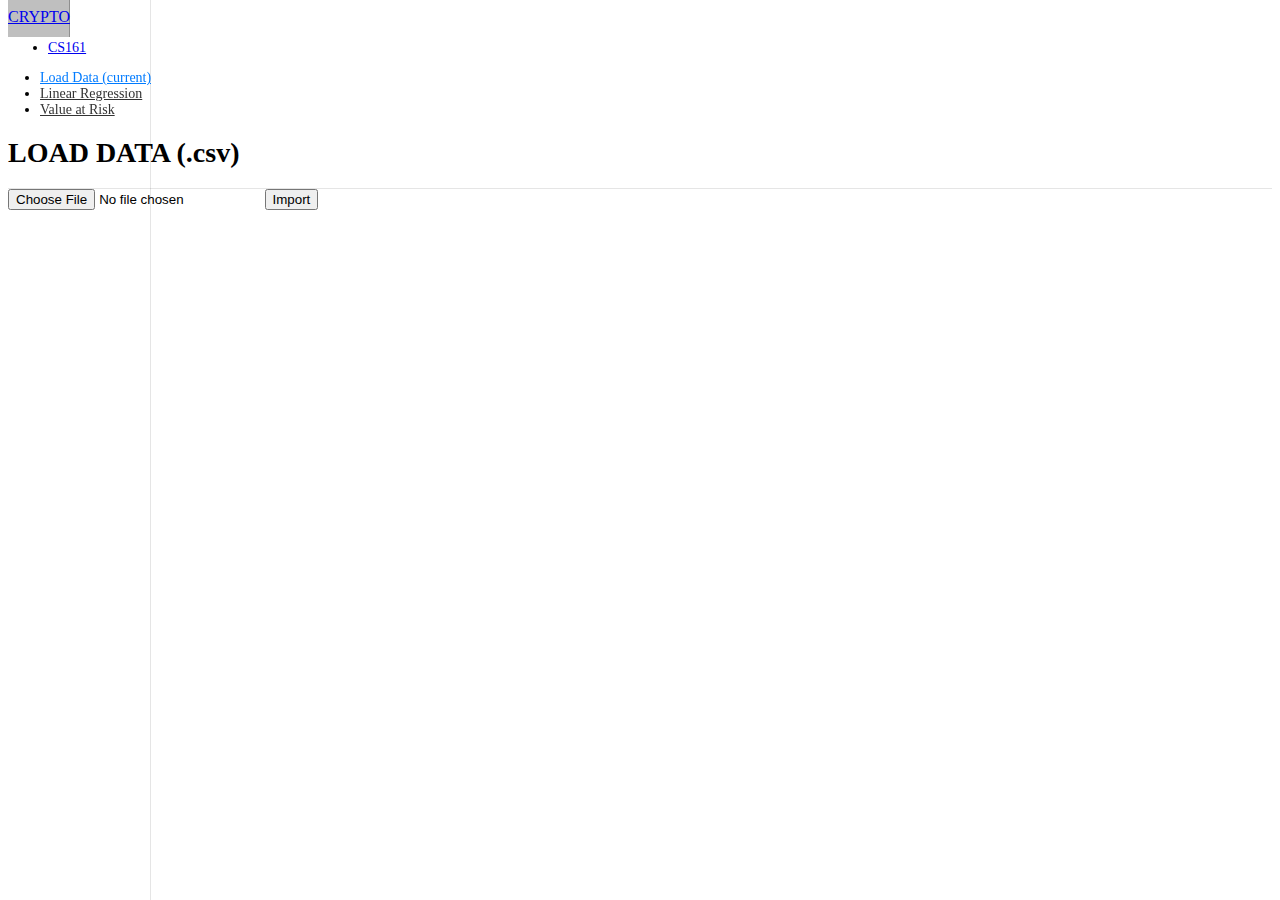
<file: index.html>
<html lang="en">
    <head>
        <!-- Required meta tags -->
        <meta charset="utf-8">
        <meta name="viewport" content="width=device-width, initial-scale=1, shrink-to-fit=no">

        <!-- Bootstrap CSS -->
        <link rel="stylesheet" href="https://stackpath.bootstrapcdn.com/bootstrap/4.1.0/css/bootstrap.min.css" integrity="sha384-9gVQ4dYFwwWSjIDZnLEWnxCjeSWFphJiwGPXr1jddIhOegiu1FwO5qRGvFXOdJZ4" crossorigin="anonymous">

        <link href="crypto.css" rel="stylesheet">
        <title>Crypto</title>
    </head>
    <body>
        <nav class="navbar navbar-dark fixed-top bg-dark flex-md-nowrap p-0 shadow">
            <a class="navbar-brand col-sm-3 col-md-2 mr-0" href="index.php">CRYPTO</a>
            <ul class="navbar-nav px-3">
                <li class="nav-item text-nowrap">
                    <a class="nav-link" href="#">CS161</a>
                </li>
            </ul>
        </nav>
        <div class="container-fluid">
            <div class="row">
                <nav class="col-md-2 d-none d-md-block bg-light sidebar">
                    <div class="sidebar-sticky">
                        <ul class="nav flex-column">
                            <li class="nav-item">
                                <a class="nav-link active" href="index.php">
                                    <span data-feather="home"></span>
                                    Load Data <span class="sr-only">(current)</span>
                                </a>
                            </li>
                            <li class="nav-item">
                                <a class="nav-link" href="graph.php">
                                    <span data-feather="file"></span>
                                    Linear Regression
                                </a>
                            </li>
                            <li class="nav-item">
                                <a class="nav-link" href="var.html">
                                    <span data-feather="file"></span>
                                    Value at Risk
                                </a>
                            </li>
                        </ul>
                    </div>
                </nav>
                <main role="main" class="col-md-9 ml-sm-auto col-lg-10 px-4">
                    <div class="d-flex justify-content-between flex-wrap flex-md-nowrap align-items-center pt-3 pb-2 mb-3 border-bottom">
                        <h1 class="h2">LOAD DATA (.csv)</h1>
                    </div>
                    <div id ="content">
                        <form method="post" enctype ="multipart/form-data">

                            <input type="file" name ="file">
                            <input type ="submit" name ="sub" value = "Import">

                        </form>
                    </div>
                </main>
            </div>
        </div>   
    </body>
</html>
</file>
<file: crypto.css>
body {
  font-size: .875rem;
}

.feather {
  width: 16px;
  height: 16px;
  vertical-align: text-bottom;
}

/*
 * Sidebar
 */

.sidebar {
  position: fixed;
  top: 0;
  bottom: 0;
  left: 0;
  z-index: 100; /* Behind the navbar */
  padding: 48px 0 0; /* Height of navbar */
  box-shadow: inset -1px 0 0 rgba(0, 0, 0, .1);
}

.sidebar-sticky {
  position: relative;
  top: 0;
  height: calc(100vh - 48px);
  padding-top: .5rem;
  overflow-x: hidden;
  overflow-y: auto; /* Scrollable contents if viewport is shorter than content. */
}

.sidebar .nav-link {
  font-weight: 500;
  color: #333;
}

.sidebar .nav-link .feather {
  margin-right: 4px;
  color: #999;
}

.sidebar .nav-link.active {
  color: #007bff;
}

.sidebar .nav-link:hover .feather,
.sidebar .nav-link.active .feather {
  color: inherit;
}

.sidebar-heading {
  font-size: .75rem;
  text-transform: uppercase;
}

/*
 * Content
 */

[role="main"] {
  padding-top: 48px; /* Space for fixed navbar */
}

/*
 * Navbar
 */

.navbar-brand {
  padding-top: .75rem;
  padding-bottom: .75rem;
  font-size: 1rem;
  background-color: rgba(0, 0, 0, .25);
  box-shadow: inset -1px 0 0 rgba(0, 0, 0, .25);
}

.navbar .form-control {
  padding: .75rem 1rem;
  border-width: 0;
  border-radius: 0;
}

.form-control-dark {
  color: #fff;
  background-color: rgba(255, 255, 255, .1);
  border-color: rgba(255, 255, 255, .1);
}

.form-control-dark:focus {
  border-color: transparent;
  box-shadow: 0 0 0 3px rgba(255, 255, 255, .25);
}

/*
 * Utilities
 */

.border-top { border-top: 1px solid #e5e5e5; }
.border-bottom { border-bottom: 1px solid #e5e5e5; }
</file>
